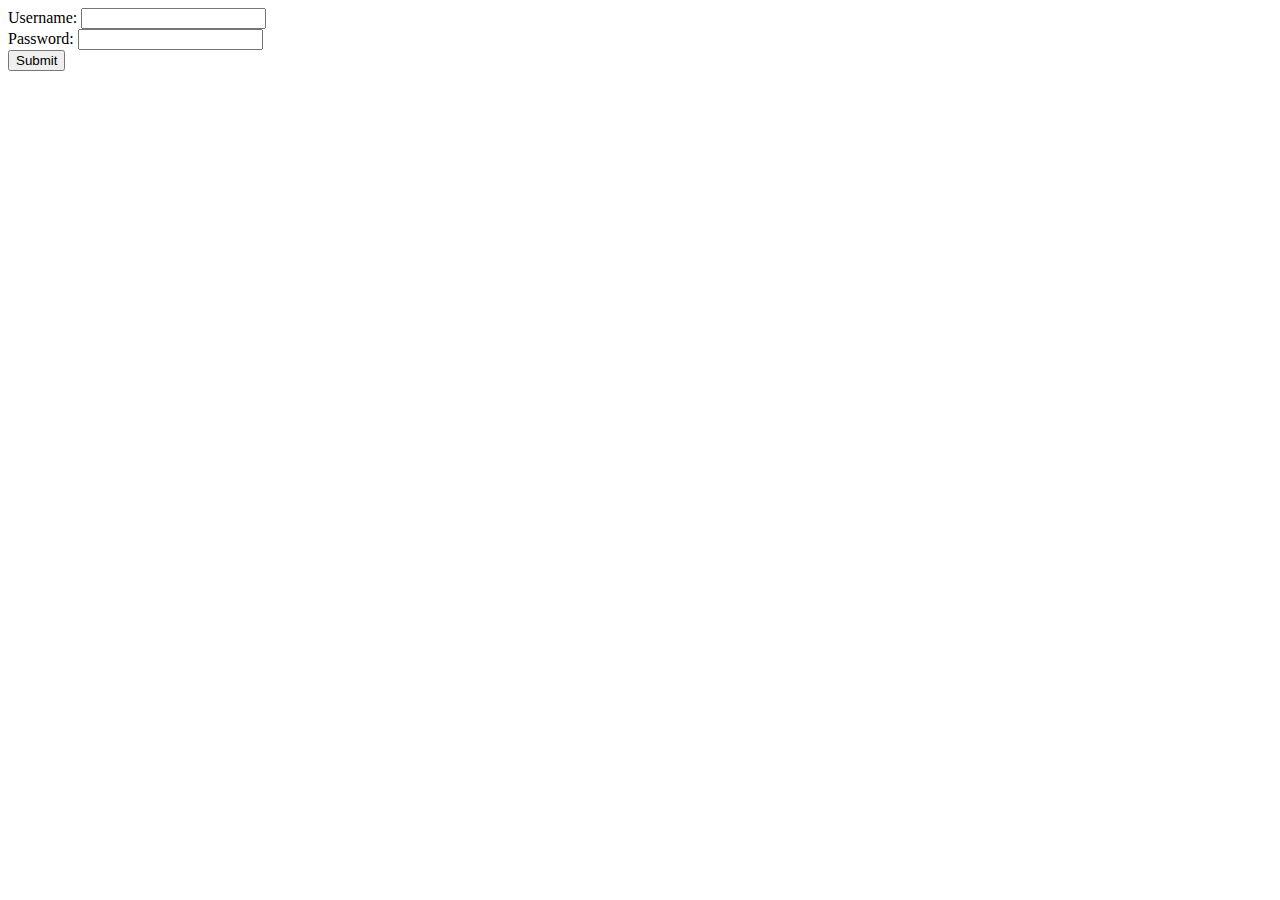
<file: Index4.html>
<!DOCTYPE html>
<html>
    <head>
        <meta charset="utf-8">
        <meta name="viewport" content="width=device-width, initial-scale=1">
        <title>Signup Form</title>
    </head>
    <body>
        <form action="Results.html", method="get">
            <div>
                <label for="username">Username: </label>
                <input type="text" name="username" id="username">
            </div>
            <div>
                <label for="password">Password: </label>
                <input type="text" name="password" id="password">
            </div>
            <button>Submit</button>
        </form>
    </body>
</html>
</file>
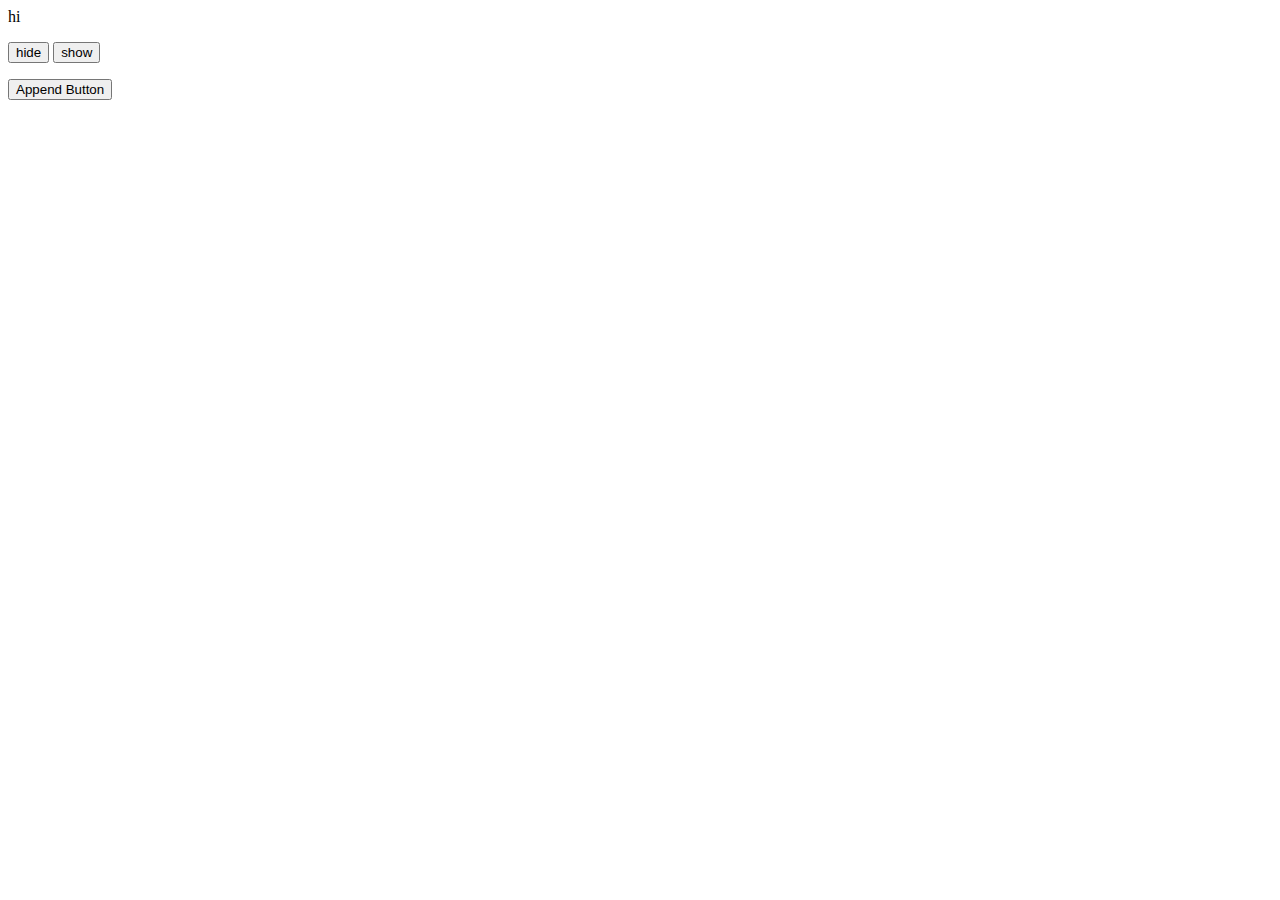
<file: test1.html>
<html>
    <head>
        <script src="https://code.jquery.com/jquery-3.6.0.js"></script>
        <title> Show and Hide</title>
        <script src="https://ajax.googleapis.com/ajax/libs/jquery/3.5.1/jquery.min.js"></script>
    </head>
    <body>
        <script>
            $(document).ready(function(){
                $(".hide-btn").click(function(){
                    $("p").hide(2000)
                
                });
            

            $(".show-btn").click(function(){
                $("p").show(2000)
            });
        
        });
        
           

        </script>
    <script>
         
         $(document).ready(function(){
                $("#btn1").click(function(){
                  $("p").append(" <b> This line is added</b>.");  
              
              });

        });

    </script>
     <p>hi</p>
    
     <button type="button" class="hide-btn">hide</button>
     <button type="button" class="show-btn">show</button>

        <p></p>
    <button id="btn1">Append Button</button>




    </body>





</html>
</file>
